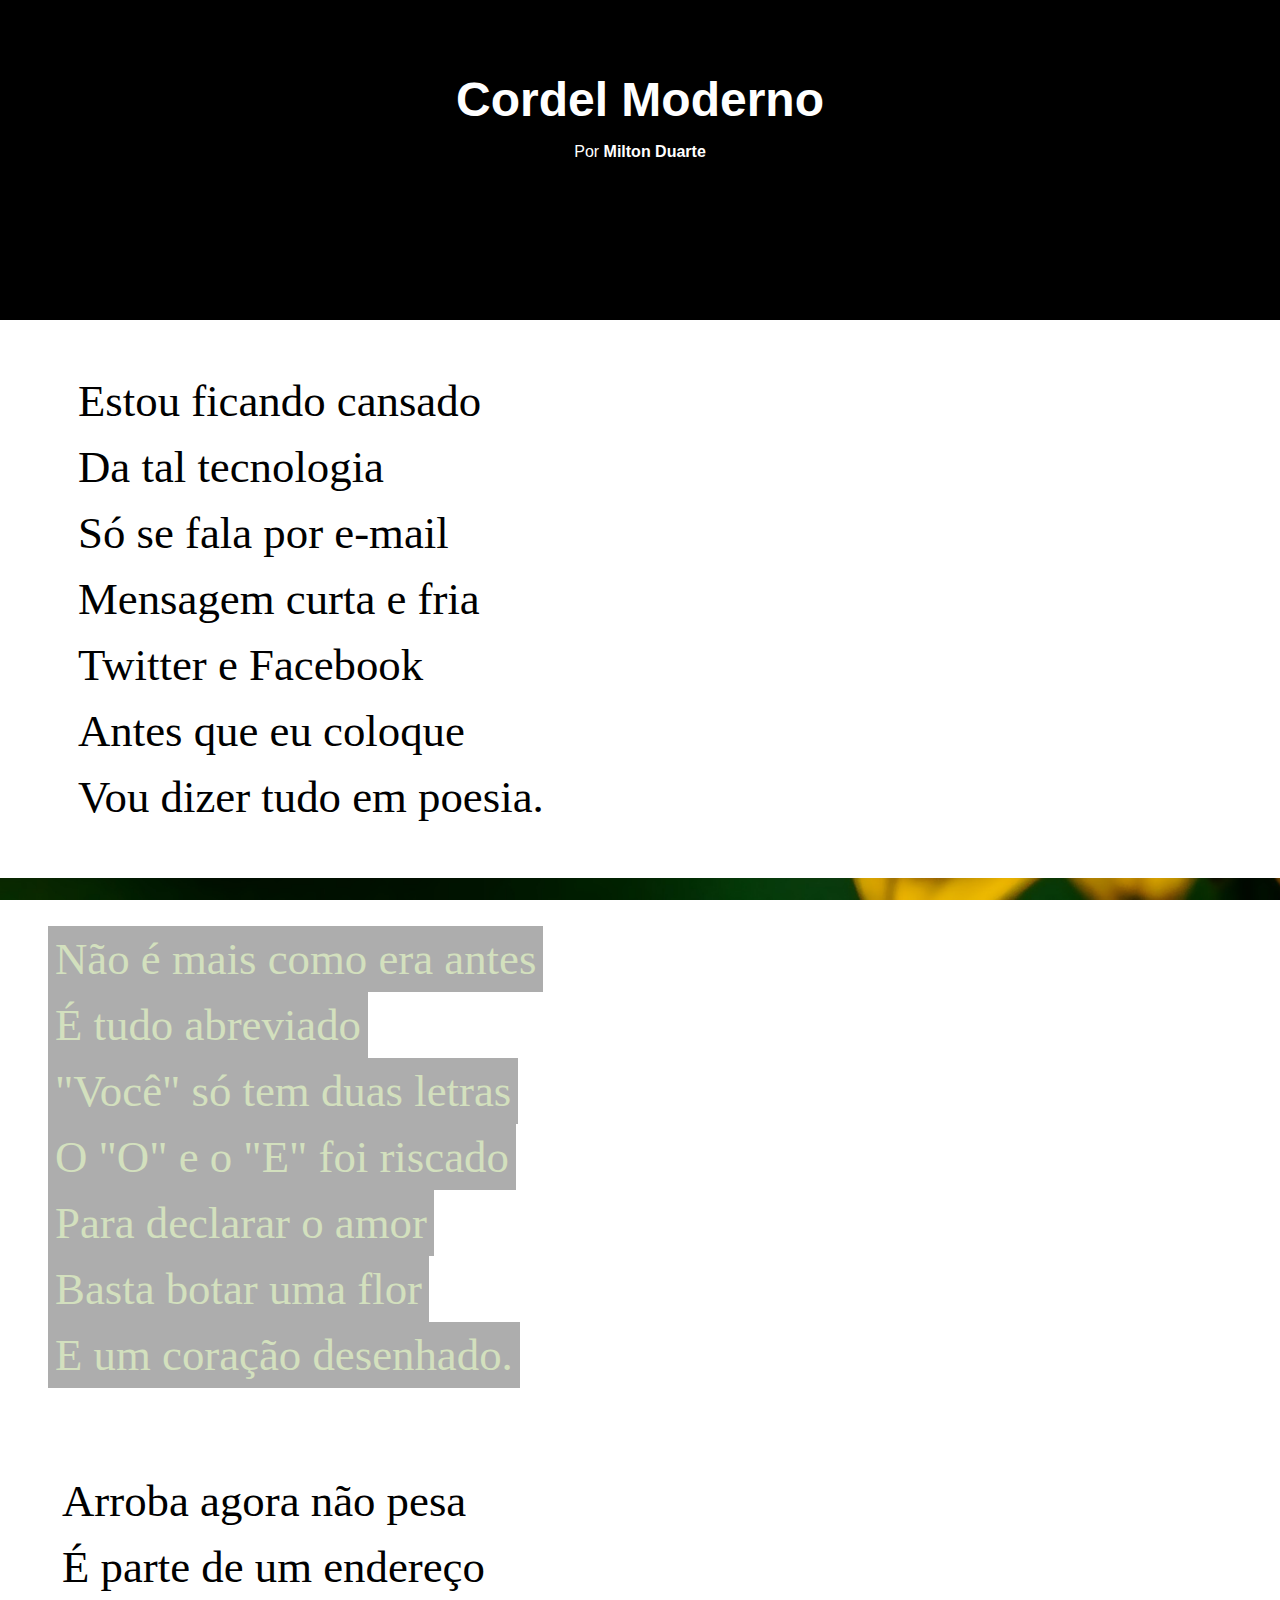
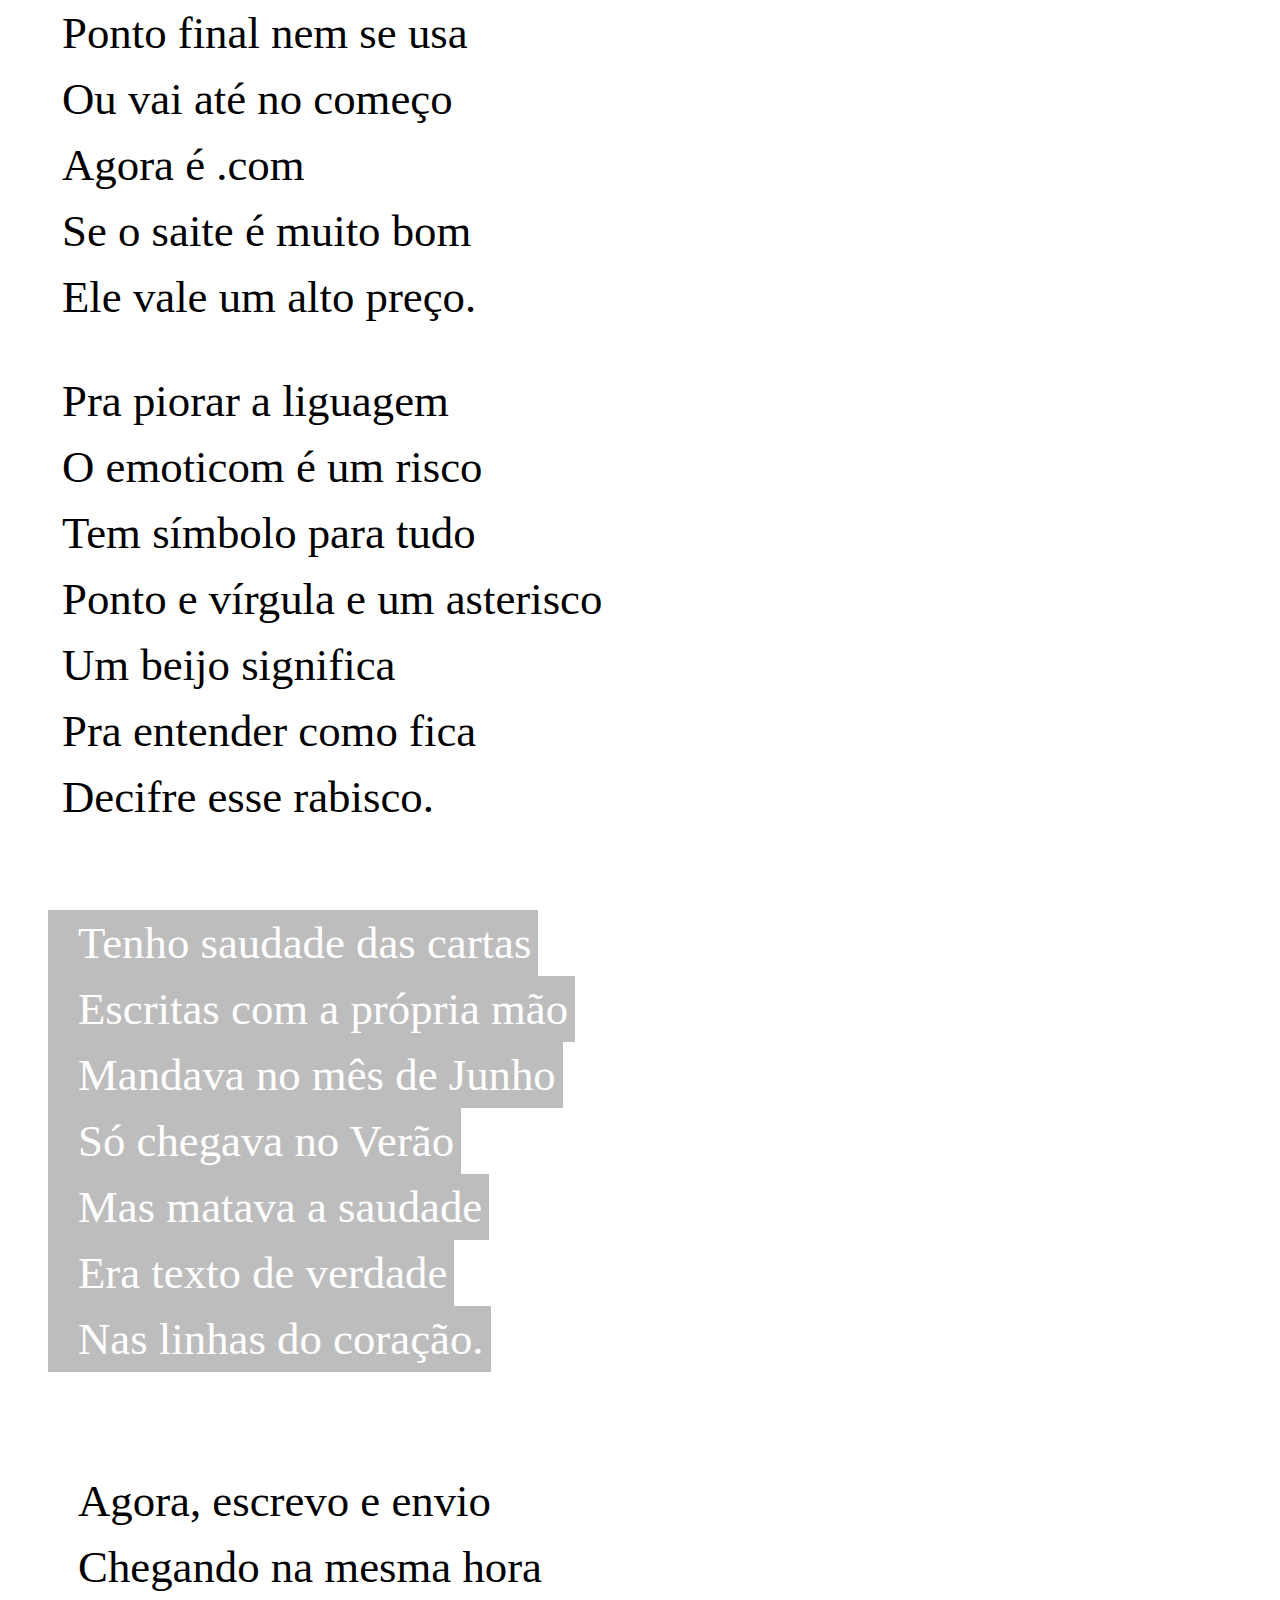
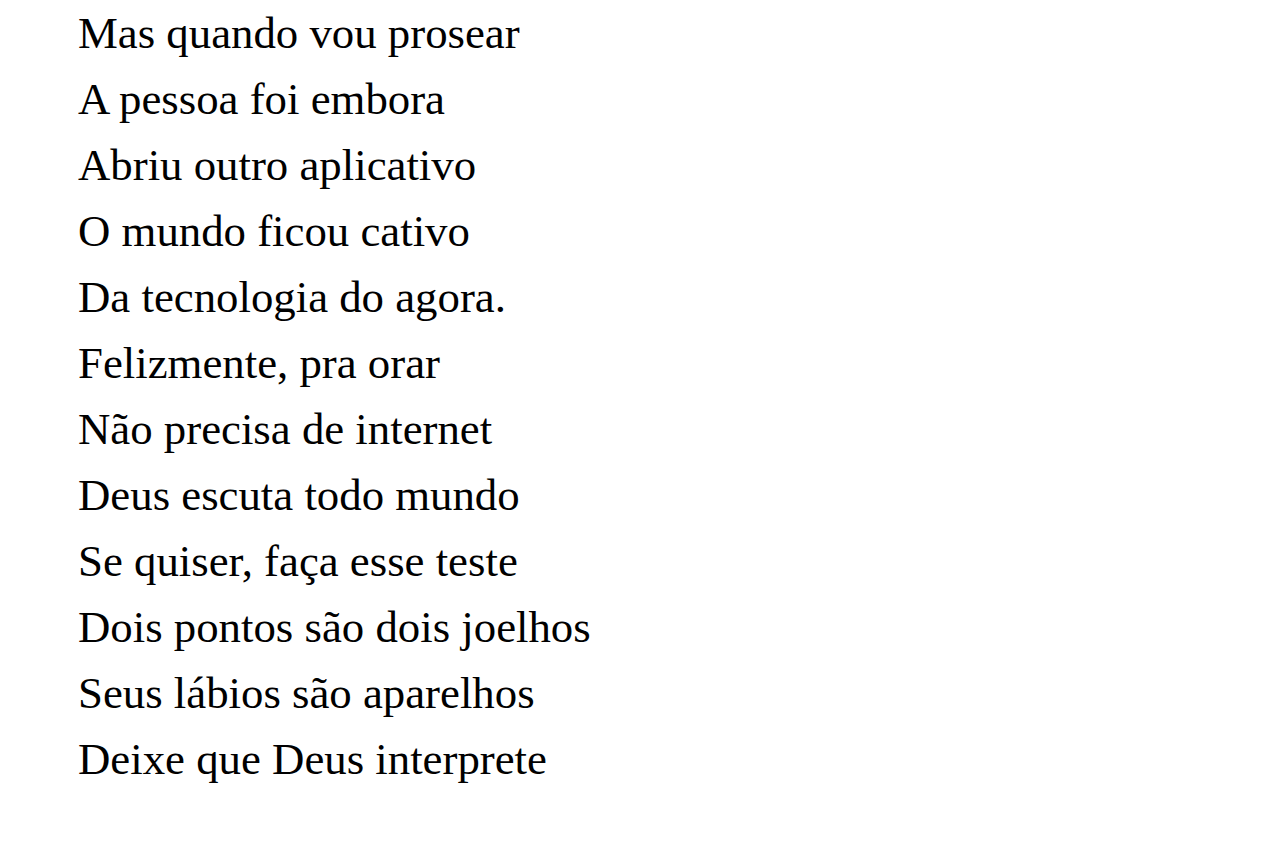
<file: Site_c_Parallax/index.html>
<!DOCTYPE html>
<html lang="pt-br">
<head>
    <meta charset="UTF-8">
    <meta http-equiv="X-UA-Compatible" content="IE=edge">
    <meta name="viewport" content="width=device-width, initial-scale=1.0">
    <title>Cordel</title>
    <link rel="stylesheet" href="css/index.css">
</head>
<body>
    <header>
        <h1>Cordel Moderno </h1>
        <p>Por <Strong>Milton Duarte</Strong></p>
    </header>
     
    <div id="p1">
        <p>Estou ficando cansado</p>
        <p>Da tal tecnologia</p>
        <p>Só se fala por e-mail</p>
        <p>Mensagem curta e fria</p>
        <p>Twitter e Facebook</p>
        <p>Antes que eu coloque</p>
        <p>Vou dizer tudo em poesia.</p>
    </div>
    <div id="p2">
        
         <p>Não é mais como era antes</p>
         <p>É tudo abreviado</p>
         <p>"Você" só tem duas letras</p>
         <p>O "O" e o "E" foi riscado</p>
         <p>Para declarar o amor</p>
         <p>Basta botar uma flor</p>
         <p>E um coração desenhado.</p>
    </div>
    <div id="p3">
        
            <p>Arroba agora não pesa</p>
            <p>É parte de um endereço</p>
            <p>Ponto final nem se usa</p>
            <p>Ou vai até no começo</p>
            <p>Agora é .com</p>
            <p>Se o saite é muito bom</p>
            <p>Ele vale um alto preço.</p>

            <p class="br">Pra piorar a liguagem</p>
            <p>O emoticom é um risco</p>
            <p>Tem símbolo para tudo</p>
            <p>Ponto e vírgula e um asterisco</p>
            <p>Um beijo significa</p>
            <p>Pra entender como fica</p>
            <p>Decifre esse rabisco.</p>
        
    </div>
    <div id="p4">
        
            <p>Tenho saudade das cartas</p>
            <p>Escritas com a própria mão</p>
            <p>Mandava no mês de Junho</p>
            <p>Só chegava no Verão</p>
            <p>Mas matava a saudade</p>
            <p>Era texto de verdade</p>
            <p>Nas linhas do coração.</p>
            
        
    </div>
    <div id="p5">
        
            <p>Agora, escrevo e envio</p>
            <p>Chegando na mesma hora</p>
            <p>Mas quando vou prosear</p>
            <p>A pessoa foi embora</p>
            <p>Abriu outro aplicativo</p>
            <p>O mundo ficou cativo</p>
            <p>Da tecnologia do agora.</p>
            <p>Felizmente, pra orar</p>
            <p>Não precisa de internet</p>
           <p> Deus escuta todo mundo</p>
           <p> Se quiser, faça esse teste</p>
            <p>Dois pontos são dois joelhos</p>
            <p>Seus lábios são aparelhos</p>
            <p>Deixe que Deus interprete</p>
        </p>
    </div>

   
</body>
</html>
</file>
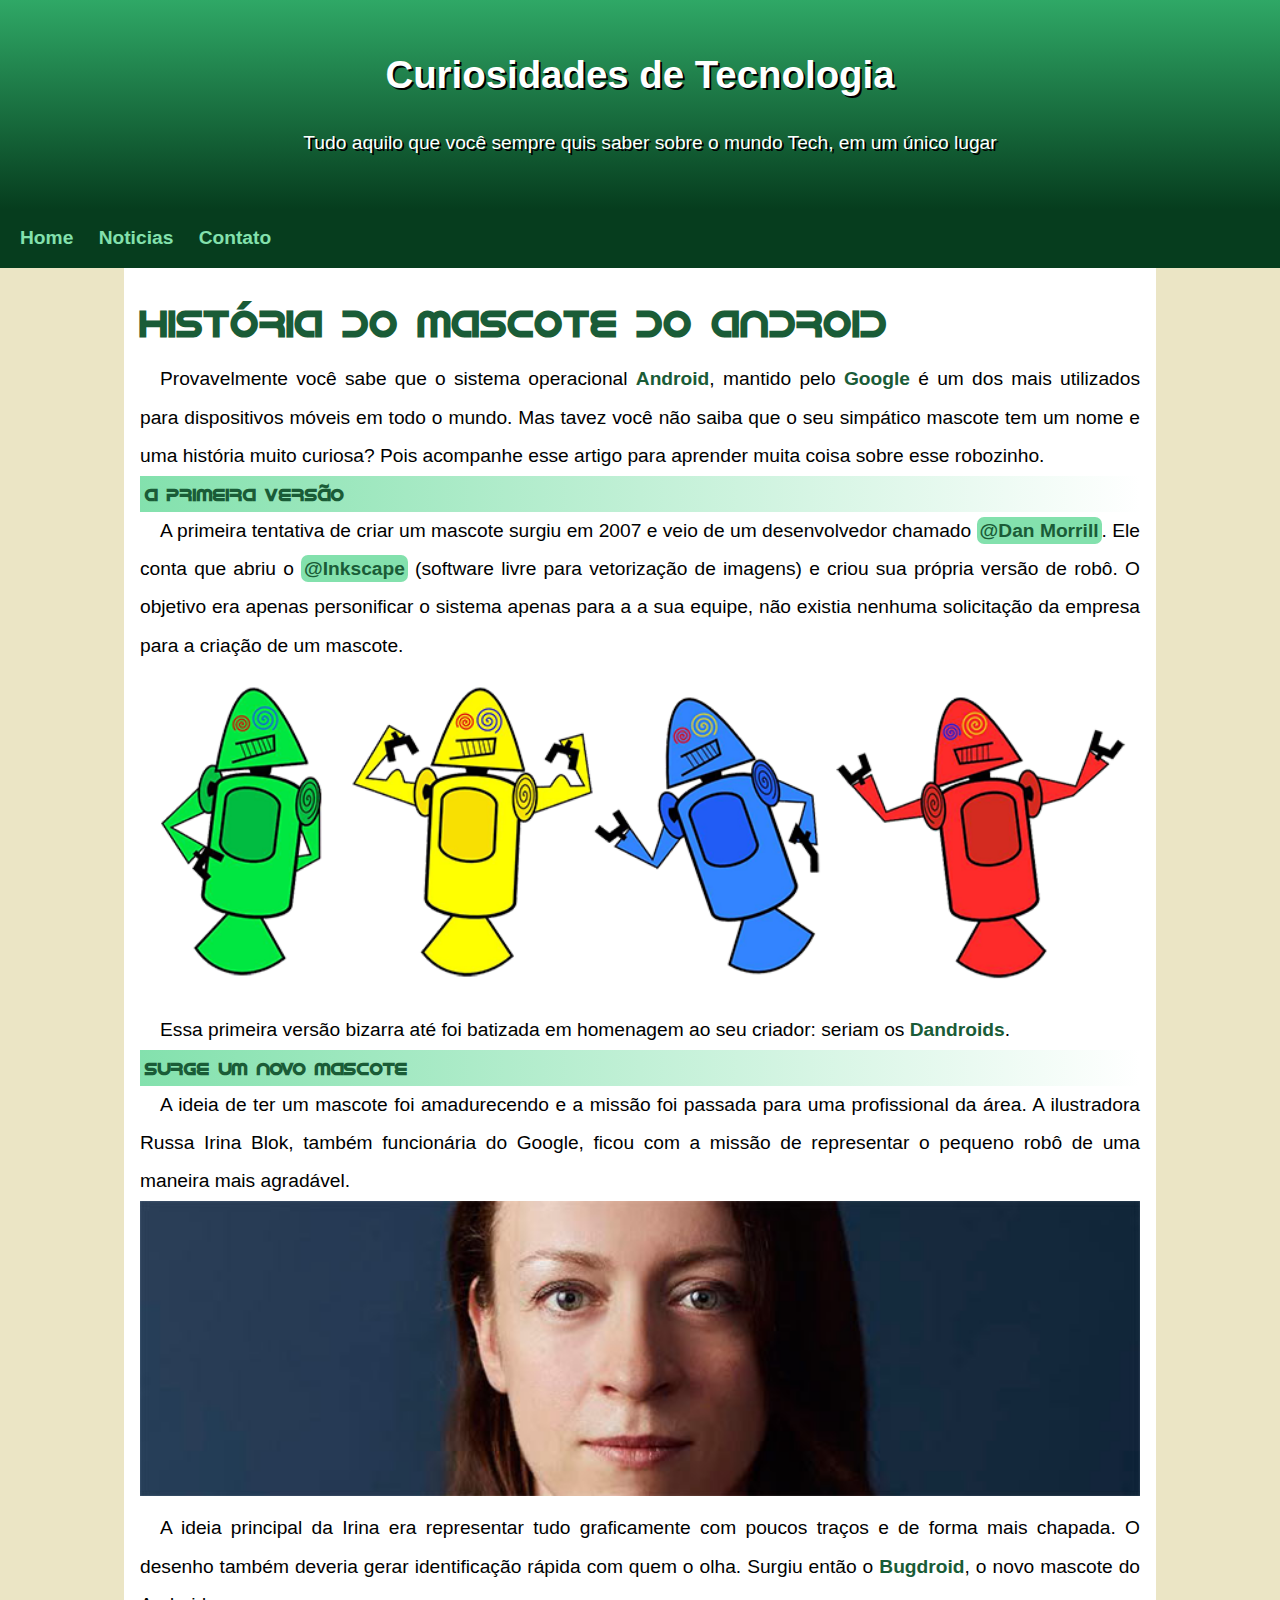
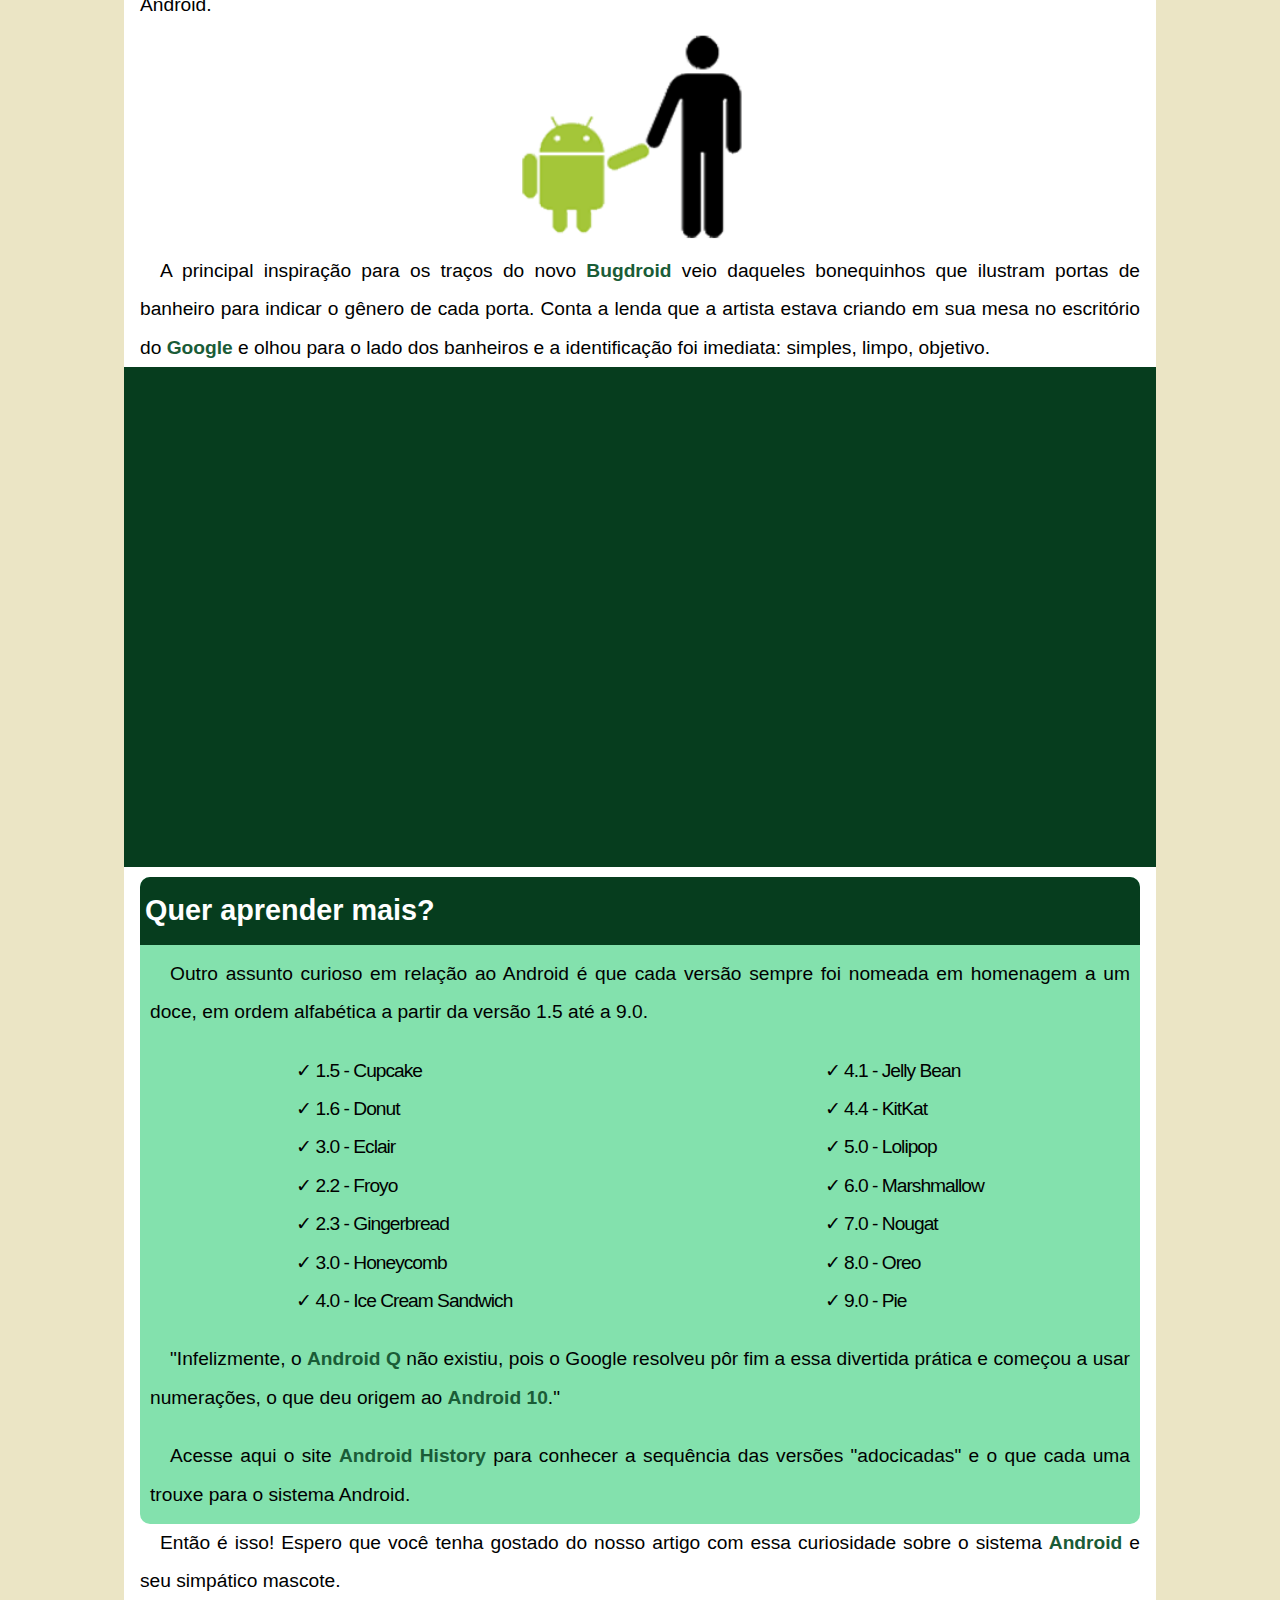
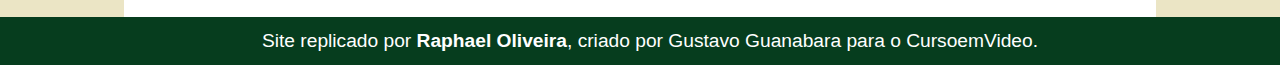
<file: Site_Tecdroid/index.html>
<!DOCTYPE html>
<html lang="pt-br">
<head>
    <meta charset="UTF-8">
    <meta http-equiv="X-UA-Compatible" content="IE=edge">
    <meta name="viewport" content="width=device-width, initial-scale=1.0">
    <title>Tecnodroide</title>
    <link rel="shortcut icon" href="imagens/favicon.ico" type="image/x-icon">
    <link rel="stylesheet" href="Css/index.css">

  
</head>
<body>
    <header  class="cabecalho" >
        <h1>Curiosidades de Tecnologia</h1>
        <p>Tudo aquilo que você sempre quis saber sobre o mundo Tech, em um único lugar
        </p>
    </header>
    <nav>
        <strong>
            <a href="">Home</a>
            <a href="">Noticias</a>
            <a href="">Contato</a>
        </strong>
    </nav>
    <main>
    
            <h1>História do Mascote do Android
            </h1>
            <p>Provavelmente você sabe que o sistema operacional <span>Android</span>, mantido pelo <span>Google</span> é um dos mais utilizados para dispositivos móveis em todo o mundo. Mas tavez você não saiba que o seu simpático mascote tem um nome e uma história muito curiosa? Pois acompanhe esse artigo para aprender muita coisa sobre esse robozinho.
            </p>
            <h1 class="texto">A primeira versão</h1>
            <p>A primeira tentativa de criar um mascote surgiu em 2007 e veio de um desenvolvedor chamado <a target="_blank" href="https://androidcommunity.com/dan-morrill-shows-us-the-android-mascot-that-almost-was-20130103/"><span>Dan Morrill</span></a>. Ele conta que abriu o <a target="_blank" href="https://inkscape.org/pt-br/"><span>Inkscape</span></a> (software livre para vetorização de imagens) e criou sua própria versão de robô. O objetivo era apenas personificar o sistema apenas para a a sua equipe, não existia nenhuma solicitação da empresa para a criação de um mascote.</p>
            <picture>
                <source media="(max-width:670px)" srcset="imagens/dan-droids-pq.png">
                <img src="imagens/dan-droids.png" alt="Primeiro mascote android">
            </picture>
            <p>Essa primeira versão bizarra até foi batizada em homenagem ao seu criador: seriam os <span>Dandroids</span>.
            </p>
            <h1 class="texto">Surge um novo mascote</h1>
            <p>A ideia de ter um mascote foi amadurecendo e a missão foi passada para uma profissional da área. A ilustradora Russa Irina Blok, também funcionária do Google, ficou com a missão de representar o pequeno robô de uma maneira mais agradável.
            </p>
            <picture>
                <source media="(max-width:670px)" srcset="imagens/irina-blok-pq.jpg">
                <img src="imagens/irina-blok.jpg" alt="Criadora do mascote">
            </picture>
            <p>A ideia principal da Irina era representar tudo graficamente com poucos traços e de forma mais chapada. O desenho também deveria gerar identificação rápida com quem o olha. Surgiu então o <span>Bugdroid</span>, o novo mascote do Android.
            </p>
            <img class="bug-droid"  src="imagens/bugdroid.png" alt="">
            <p>A principal inspiração para os traços do novo <span>Bugdroid</span> veio daqueles bonequinhos que ilustram portas de banheiro para indicar o gênero de cada porta. Conta a lenda que a artista estava criando em sua mesa no escritório do <span>Google</span> e olhou para o lado dos banheiros e a identificação foi imediata: simples, limpo, objetivo.
            </p>
            <div class="video">
                <iframe width="1280" height="720" src="https://www.youtube.com/embed/l2UDgpLz20M" title="The next evolution of Android" frameborder="0" allow="accelerometer; autoplay; clipboard-write; encrypted-media; gyroscope; picture-in-picture; web-share" allowfullscreen></iframe>
            </div>
            <div class="box">
                <h2>Quer aprender mais? </h2>
                <p>Outro assunto curioso em relação ao Android é que cada versão sempre foi nomeada em homenagem a um doce, em ordem alfabética a partir da versão 1.5 até a 9.0.
                </p>
                <div class="lista">
                    <ul>
                        <li>1.5 - Cupcake</li>
                        <li>1.6 - Donut</li>
                        <li>3.0 - Eclair</li>
                        <li>2.2 - Froyo</li>
                        <li>2.3 - Gingerbread</li>
                        <li>3.0 - Honeycomb</li>
                        <li>4.0 - Ice Cream Sandwich</li>
                    </ul>
                    <ul>
                        <li>4.1 - Jelly Bean</li>
                        <li>4.4 - KitKat</li>
                        <li>5.0 - Lolipop</li>
                        <li>6.0 - Marshmallow</li>
                        <li>7.0 - Nougat</li>
                        <li>8.0 - Oreo</li>
                        <li>9.0 - Pie</li>
                    </ul>
                </div>
                <p> "Infelizmente, o <span>Android Q</span> não existiu, pois o Google resolveu pôr fim a essa divertida prática e começou a usar numerações, o que deu origem ao <span>Android 10</span>."
                </p>
                <p>Acesse aqui o site <span>Android History</span> para conhecer a sequência das versões "adocicadas" e o que cada uma trouxe para o sistema Android.</p>
            </div>
            <p>Então é isso! Espero que você tenha gostado do nosso artigo com essa curiosidade sobre o sistema <span>Android</span> e seu simpático mascote.</p>
            
    </main>
    <footer>
        <p>Site replicado por <strong>Raphael Oliveira</strong>, criado por Gustavo Guanabara para o CursoemVideo.</p>
    </footer>
</body>
</html>
</file>
<file: Site_c_Parallax/css/index.css>
*{
    margin: 0px;
    padding: 0px;   
}

@import url('https://fonts.googleapis.com/css2?family=Sriracha&display=swap');

:root{
    --fonte-padrao: Arial, serif;
    --fonte-marcada:'Sriracha', cursive;
}


body{

    font-size: 16px;
}
header{
    font-family:Verdana, Geneva, Tahoma, sans-serif;
    height: 20em;
    width: 100%;
   background-color: black;
    color: white;

}
header h1{
    font-size: min(150px,3em);
    padding-top: 1.5em;
    text-align: center;
}
header p {
    
    padding-top: 1em;
    text-align: center;
}
    
#p1 {
    background-color: white;
    padding:3em;
}
#p1 p{
    font-family: var(--fonte-marcada);
    font-size:min(100px ,3.5vw);
    padding: 7px;
    padding-left: 30px;
}
#p2{

    background-image: url('../imagens/background001.jpg');
    background-attachment: fixed;
    background-position: top center ;
    background-repeat: no-repeat;
    background-size: cover;
    padding:3em;
}
#p2 p{
    font-family: var(--fonte-marcada);
    font-size:min(100px ,3.5vw);
    padding: 7px;
    color:rgb(211, 224, 190);
    background-color: rgba(0, 0, 0, 0.322);
    width: max-content;
}
#p3{
    padding:2em;
}
#p3 p{
    font-family: var(--fonte-marcada);
    font-size:min(100px ,3.5vw);
    padding: 7px;
    padding-left: 30px;
}
#p3 p.br{
    
    padding-top: 1em;
}

#p4{
    background-image: url('../imagens/background002.jpg');
    background-attachment: fixed;
    background-position: top center;
    background-repeat: no-repeat;
    background-size: cover;
    padding:3em;
}
#p4 p{
    font-family: var(--fonte-marcada);
    background-color: rgba(0, 0, 0, 0.26);
    color:white;
    font-size:min(100px ,3.5vw);
    padding: 7px;
    padding-left: 30px;
    width: max-content;
}
#p5{
    padding:3em;
}
#p5 p{
    font-family: var(--fonte-marcada);
    font-size:min(100px ,3.5vw);
    padding: 7px;
    padding-left: 30px;
}
</file>
<file: Site_Tecdroid/Css/index.css>
*{
    margin: 0px;
    padding: 0px;
}

@font-face{
    font-family: 'idroid';
    src:url('fontes/idroid.otf') format('openType')
}

:root{
    --font-padrao: Arial, Verdana, Helvetica, sans-Serif;
    --font-baixada:'idroid', serif;
    --font-marcada: monospace;

}

body{
    background-color: #ebe5c5;
    font-family: var(--font-padrao);
    text-align: justify;
    line-height: 2;
    font-size: 1.2em;
    
}
h1{
    font-family: var(--font-baixada);
    color:#1a5c37;  
}
p{
 text-indent: 20px;
}

h1.texto{
    background-image: linear-gradient(to right ,#83e1ad , #FFF);
    font-size: 18px;
    padding-left: 5px;
}

span{
    color: #1a5c37;
    font-weight: bolder;
    font-family: var(--font-padrao);
}

header{
    
   background-image: linear-gradient(to bottom,#2fa866,#063d1e );
   padding: 37px;
   text-align: center;
   color: #fff;
}
header h1 {
    font-family: var(--font-padrao);
    text-shadow: 2px 2px  black;
    color: #FFF;
}
header p {
    padding: 10px;
    text-shadow: 2px 2px black;
    font-size: 30;
}

nav{
    background-color: #063d1e;
    padding: 10px;
}
nav a{
    text-decoration: none;
    color: #83e1ad;
    padding: 10px ; 
    transition: 0.5s;
}
nav a:hover{
    background-color: #2fa866;
    padding: 10px;
    border-radius: 5px;
    color: #063d1e;
    transition: 0.4s;
}
main{
    background-color: #fff;
    max-width: 1000px;
    min-width: 300px;
    margin: auto;
    padding:16px;
}
main a{
    text-decoration: none;
    background-color: #83e1ad;
    border-radius: 7px;
    padding: 3px;
}
main a ::before{
    content:' @' ;
}
img {
    width: 100%;
}
main img.bug-droid {
    width: 350px;
    margin: auto;
    display: block;   
}
main div.video{
    margin: 0px -16px 10px -16px ;
    background-color: #063d1e;
    padding-bottom: 50%;
    position: relative;
}
div.video > iframe{
    width: 100%;
    position: absolute;
    top: 5%;
    width: 90%;
    left: 5%;
    height: 90%;
}

.box{
    background-color:#83e1ad;
    border-radius: 10px;
}

.box p{
    padding: 10px;
}
.box h2{
    background-color: #063d1e;
    color: #fff;
    padding: 5px;
    border-radius: 10px 10px 0px 0px;

}
.lista {
    display: flex;
    margin: auto;  
    
}
.lista ul {
    display: block;
    margin: auto;
    padding: 10px 0px ;
    list-style: none;
    letter-spacing: -1px;
  
}

.lista ul li::before{
    content: '✓ ' ;
}
footer{
    background-color: #063d1e;
    color: #FFF;
    text-align: center;
    padding: 5px;
}

@media (max-width: 410px ){

.lista {

    display: inline-block;
    padding: 30px;
}
.lista ul{
    margin: auto;
}
}

@media (max-width: 410px ){

    .lista {
    
        display: inline-block;
        padding: 30px;
    }
    .lista ul{
        margin: auto;
    }
    }
</file>
